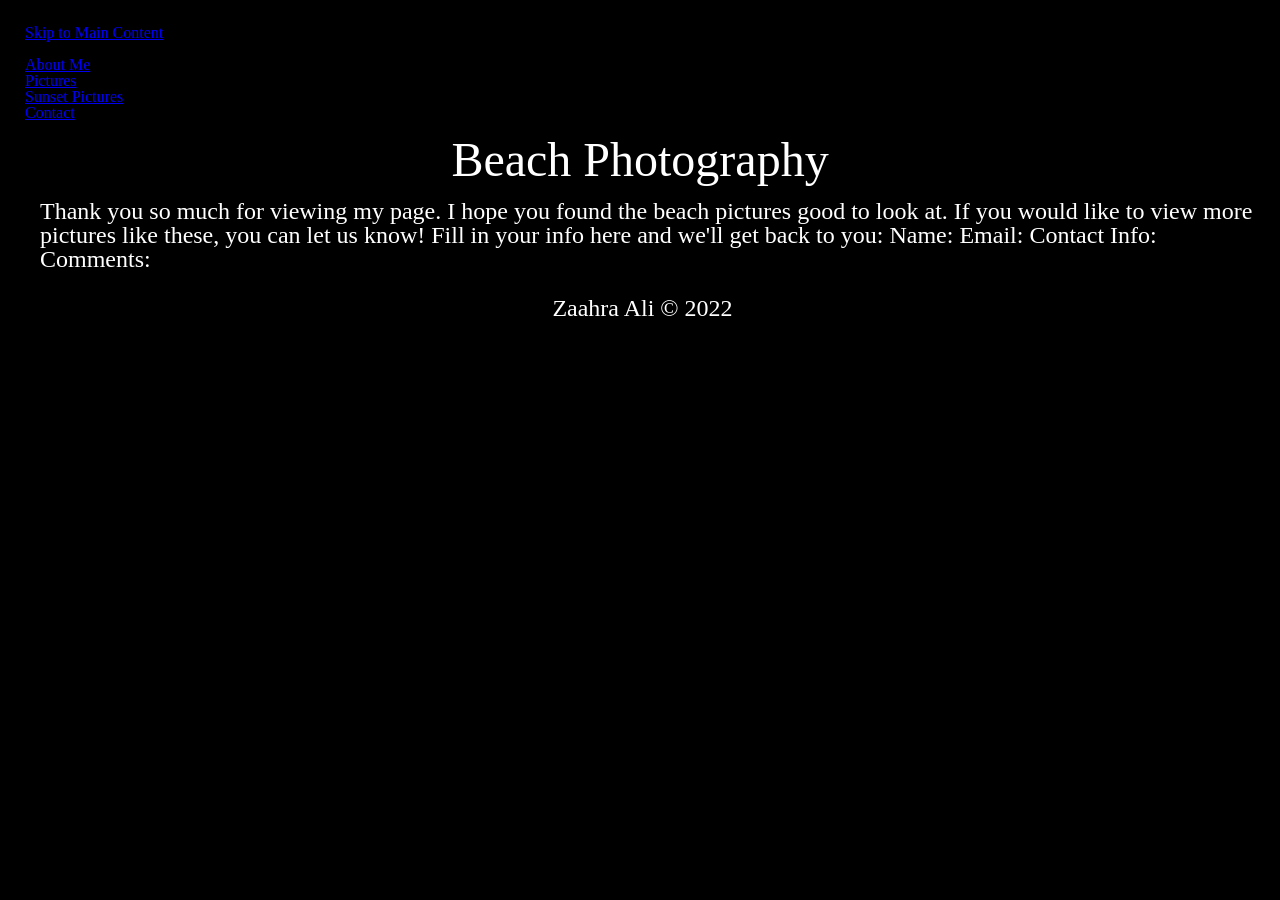
<file: index.html>
<!DOCTYPE html>
<html lang="en">

<head>
	<meta charset="UTF-8">
	<meta name="viewport" content="width=device-width, initial-scale=1.0">
	<link rel="icon" href="images/favicon.png">
	<link rel="stylesheet" href="css/html5reset.css">
	<link rel="stylesheet" href="css/style.css">
	<title>Beach Photography</title>
</head>

<body>
	<header>
        <a class="skip" href="#main">Skip to Main Content</a><br><br>
    <header>
      <nav>
        <ul>
          <li></li>
          <li class="active"><a href = "first page.html" >About Me</a></li>
          <li><a href = "second_page.html">Pictures</a></li>
          <li><a href = "third_page.html">Sunset Pictures</a></li>
          <li><a href = "indexcopy.html">Contact</a></li>
        </ul>
      </nav>
      <h1>Beach Photography</h1>
    </header>

<main id="main">
    <p>
Thank you so much for viewing my page. I hope you found the beach pictures good to look at.
If you would like to view more pictures like these, you can let us know!
Fill in your info here and we'll get back to you:
Name:
Email:
Contact Info:
Comments:</p>
</main>

<footer>
    <p> Zaahra Ali &copy; 2022</p>
  </footer>
  </body>
  </html>
</file>
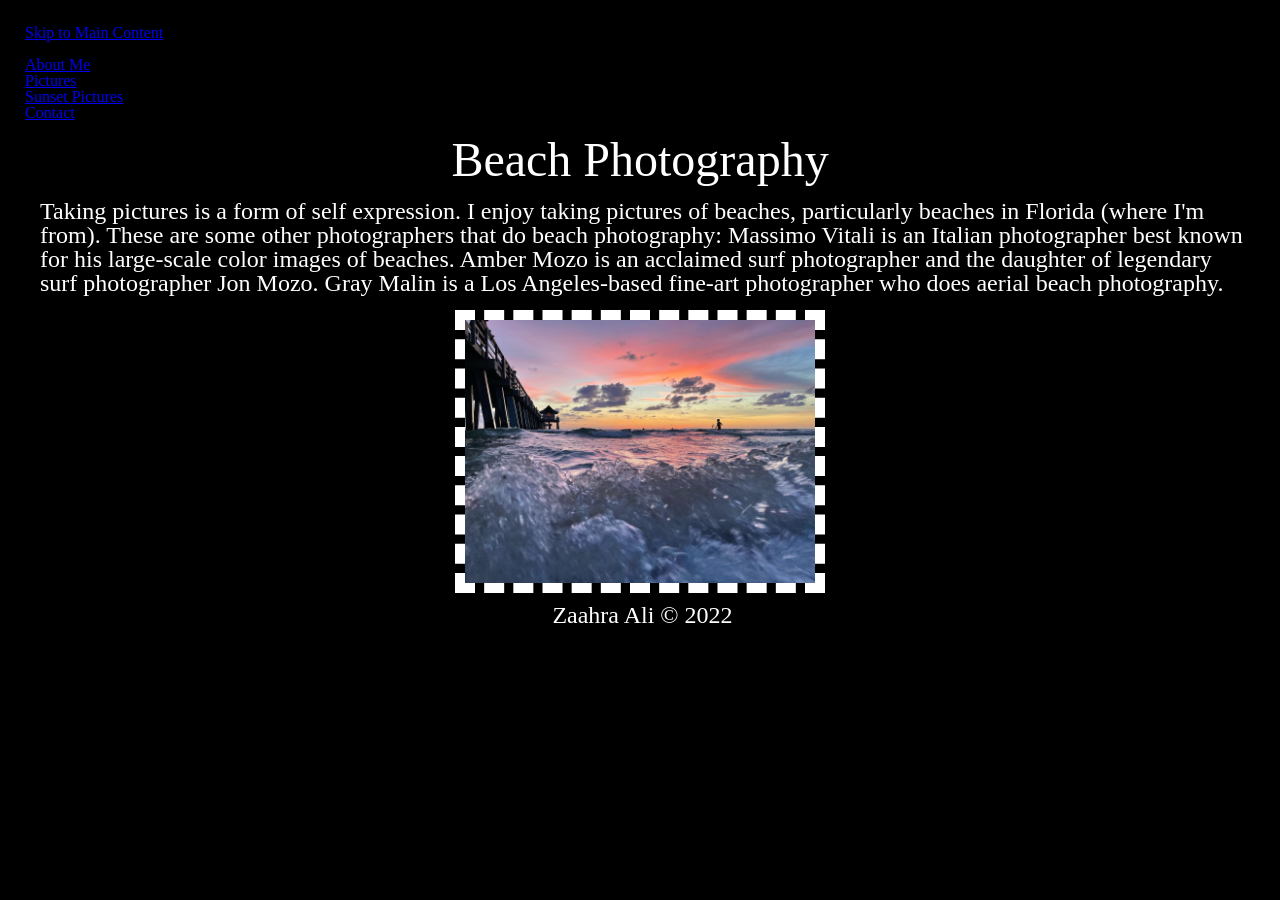
<file: first_page.html>
<!DOCTYPE html>
<html lang="en">

<head>
	<meta charset="UTF-8">
	<meta name="viewport" content="width=device-width, initial-scale=1.0">
	<link rel="icon" href="images/favicon.png">
	<link rel="stylesheet" href="css/html5reset.css">
	<link rel="stylesheet" href="css/style.css">
	<title>Beach Photography</title>
</head>


<body>
	<header>
        <a class="skip" href="#main">Skip to Main Content</a><br><br>
    <header>
      <nav>
        <ul>
          <li></li>
          <li class="active"><a href = "first page.html" >About Me</a></li>
          <li><a href = "second_page.html">Pictures</a></li>
          <li><a href = "third_page.html">Sunset Pictures</a></li>
          <li><a href = "indexcopy.html">Contact</a></li>
        </ul>
      </nav>
      <h1>Beach Photography</h1>
    </header>

    <main id="main">
      <p>Taking pictures is a form of self expression. I enjoy taking pictures of beaches, particularly beaches in Florida (where I'm from).
These are some other photographers that do beach photography:
Massimo Vitali is an Italian photographer best known for his large-scale color images of beaches.
Amber Mozo is an acclaimed surf photographer and the daughter of legendary surf photographer Jon Mozo.
Gray Malin is a Los Angeles-based fine-art photographer who does aerial beach photography.</p>
<img src = "images/naples sunset.JPG" alt = "beach sunset" width="200"/>
    </main>


<footer>
  <p> Zaahra Ali &copy; 2022</p>
</footer>
</body>
</html>
</file>
<file: css/style.css>
body{
    font-family: Verdana, "Times New Roman" ;
    background-color: #000000;
    color: #FFFFFF;
    margin-top: 25px;
    margin-left: 25px;
    margin-right: 25px;
}

h1{
    font-size: 48px;
    text-align: center;
    padding: 15px;
}


p{
    font-size: 24px;
    padding-bottom: 15px;
    padding-left: 15px;
}

img{
      width: 350px;
      display: block;
      margin-right: auto;
      margin-left: auto;
      border: 10px dashed #FFFFFF;
  }


footer{
    text-align: center;
    font-size: 20px;
    padding-top: 10px;
    padding-right: 10px;
    padding-bottom: 10px;
    padding-left: 0;
}
</file>
